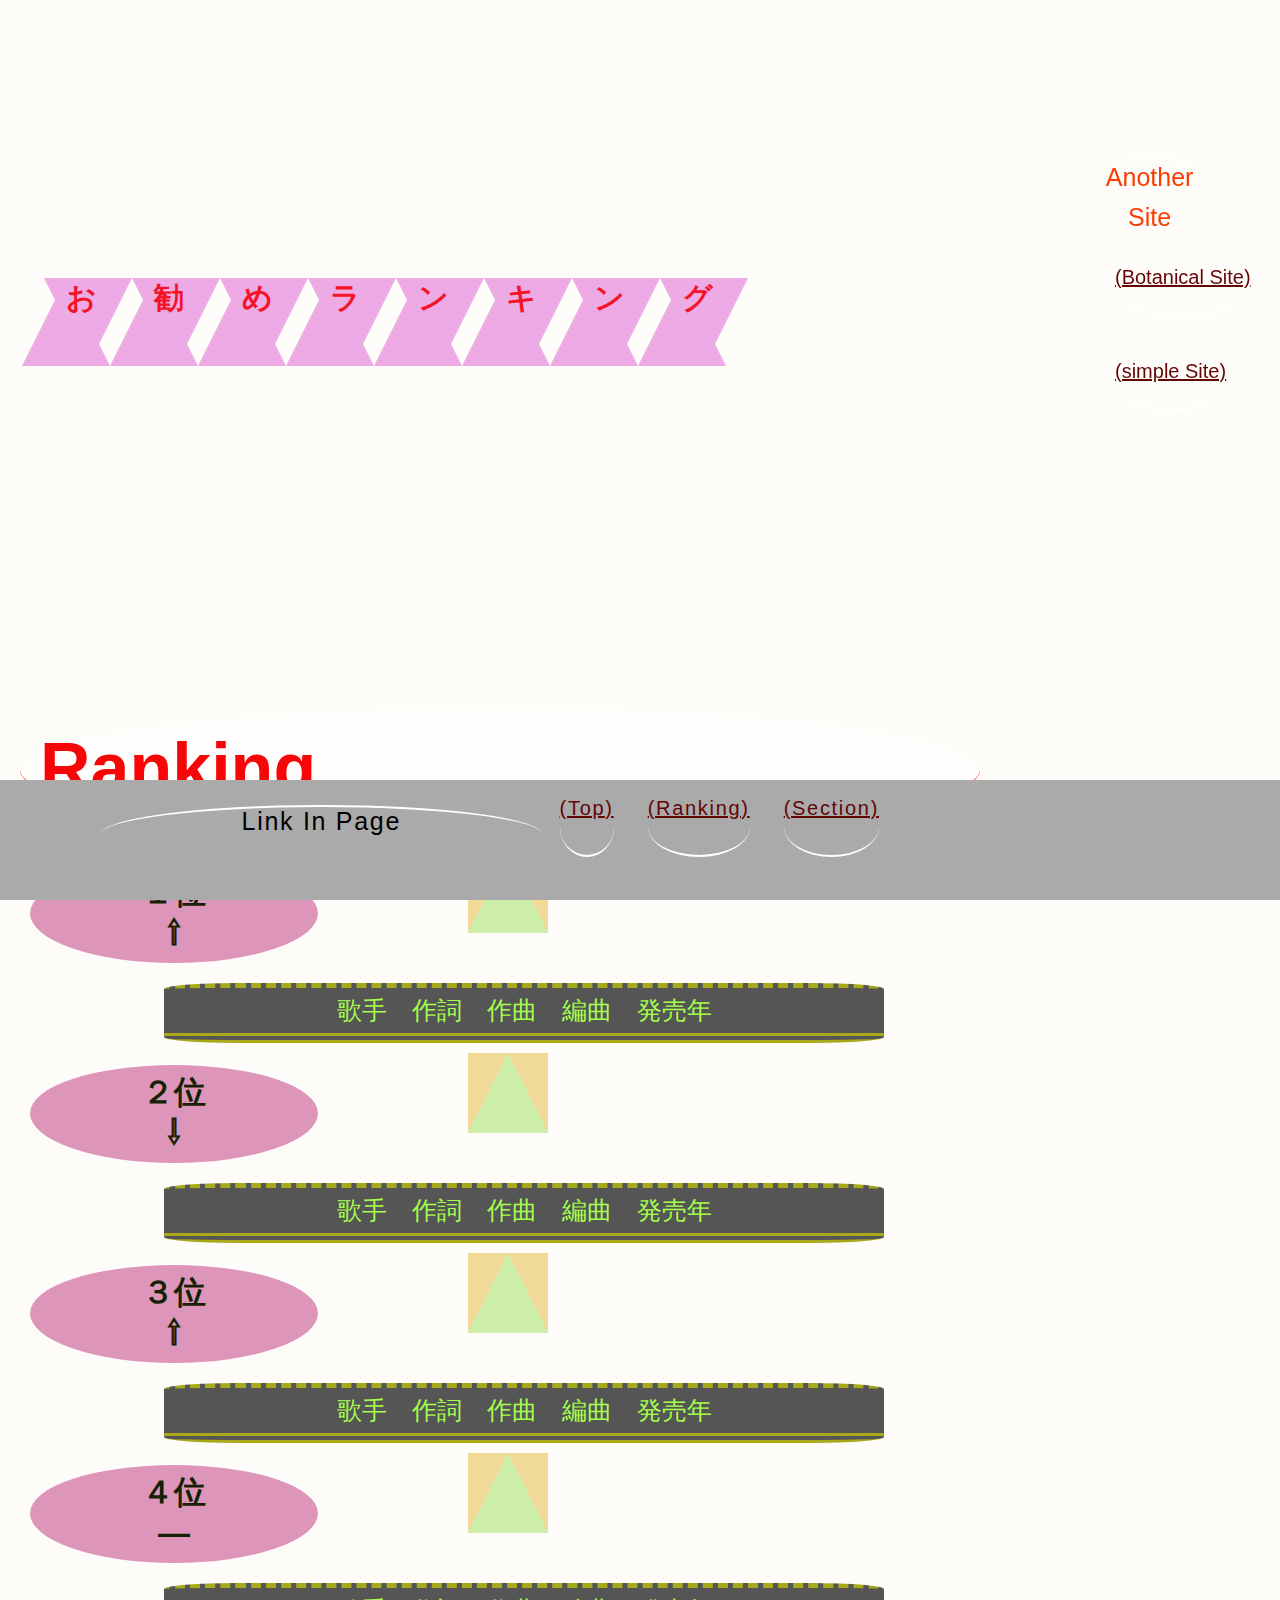
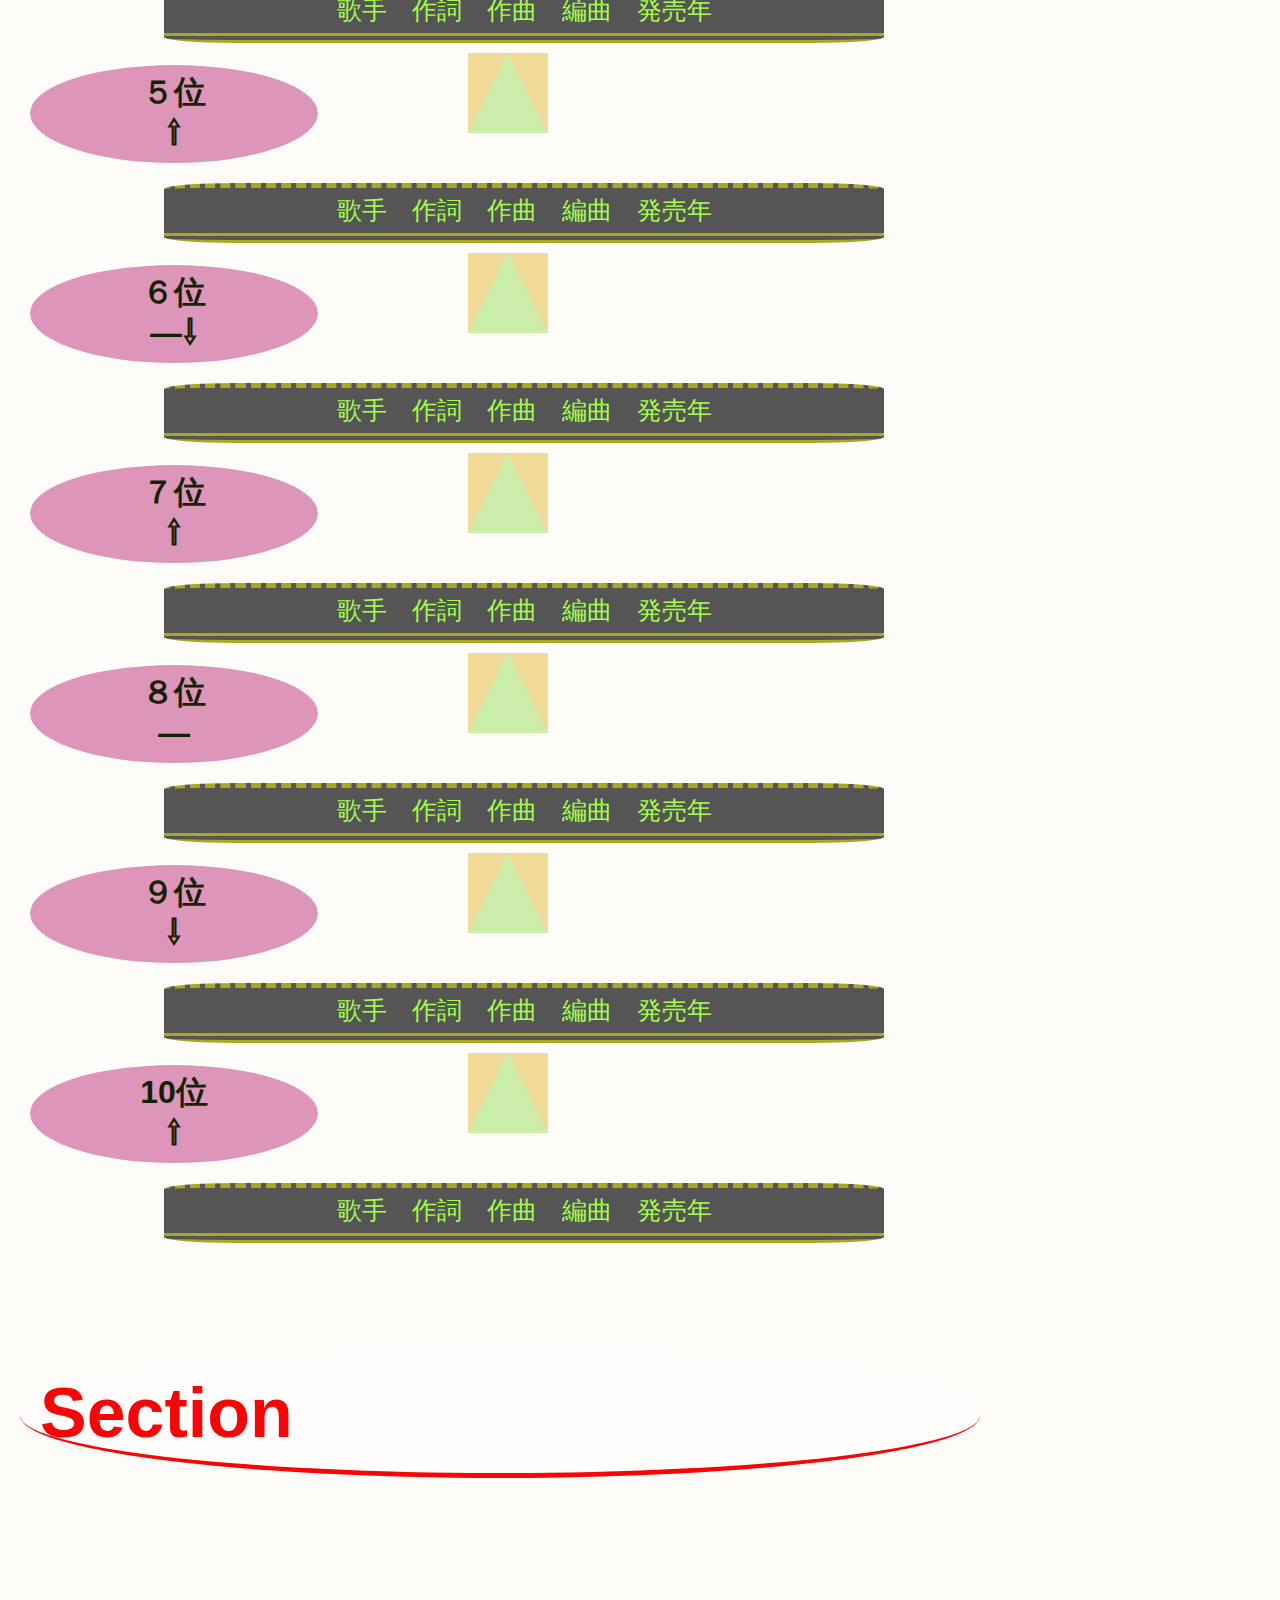
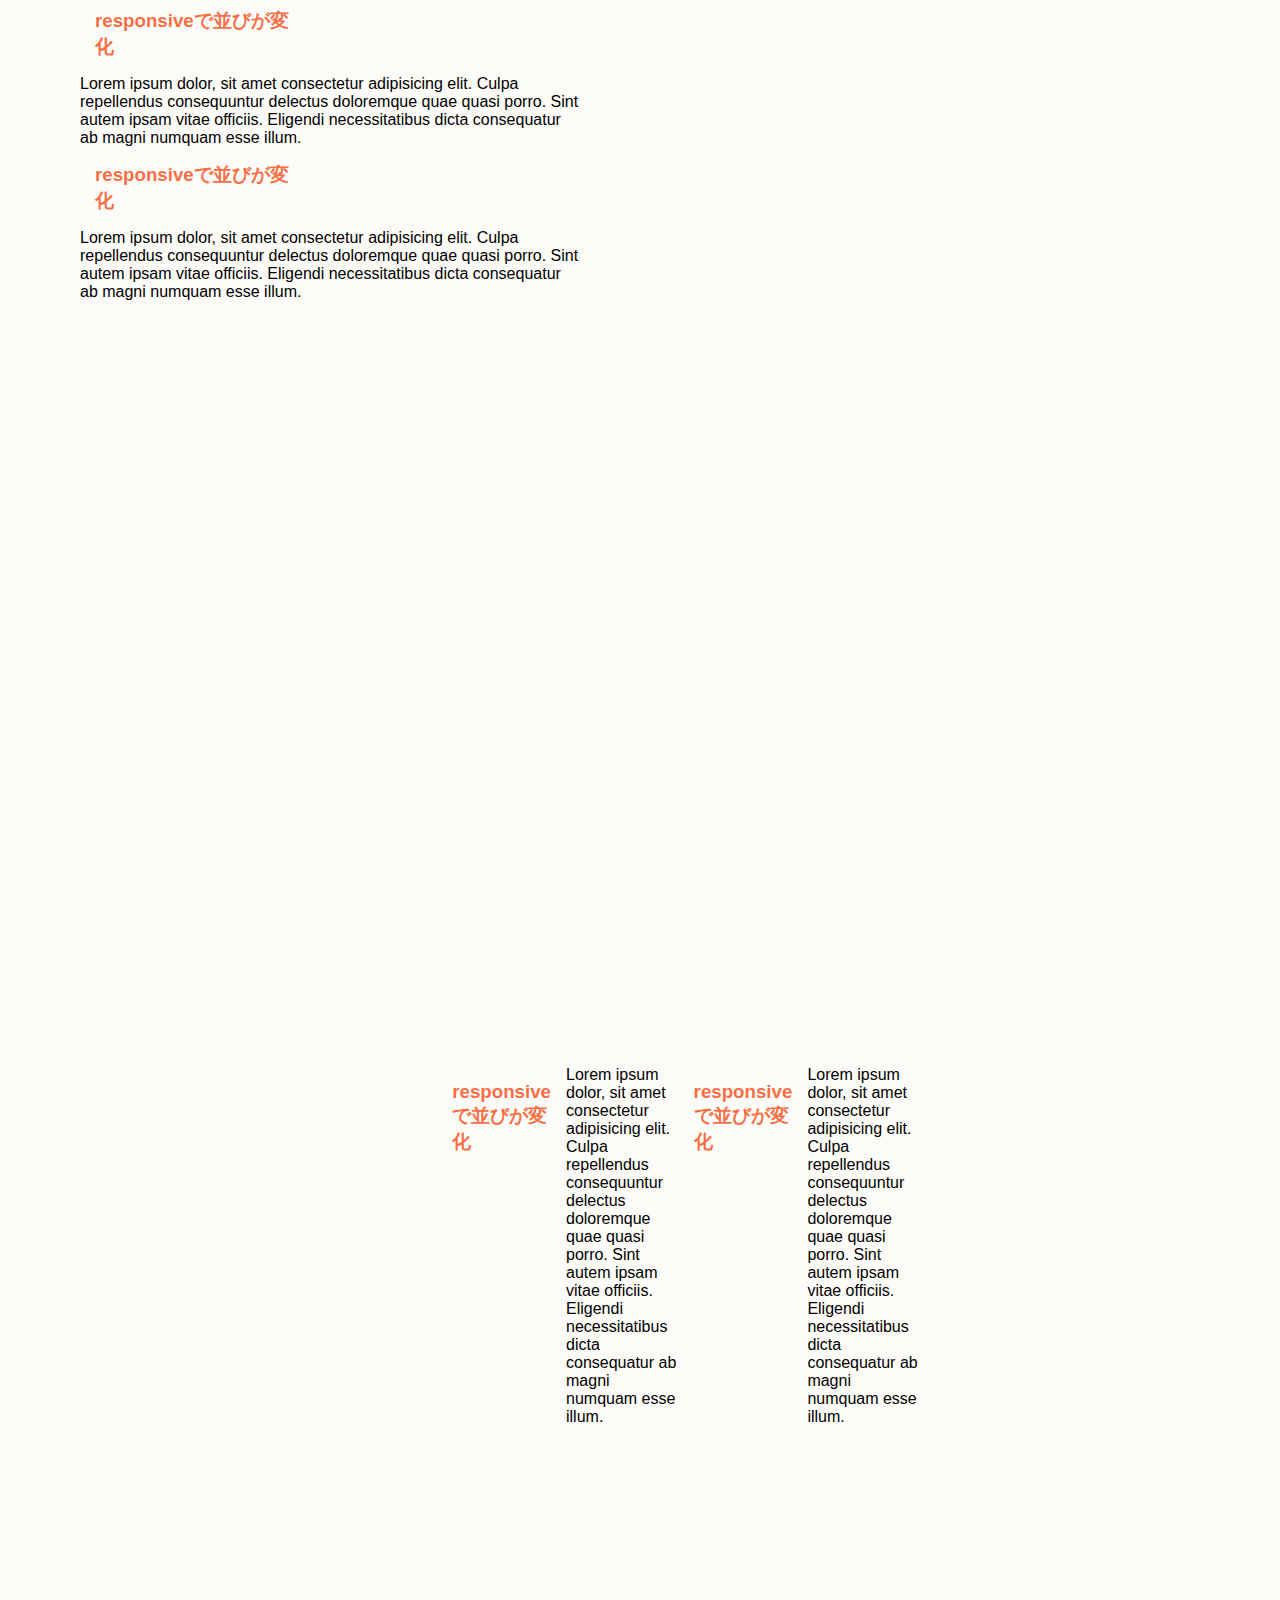
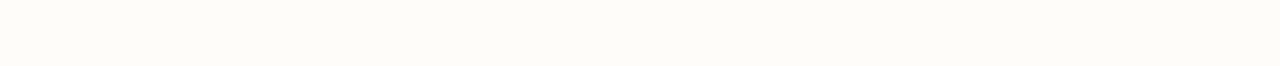
<file: index.html>
<!DOCTYPE html>
<html lang="ja">
<head>
    <meta charset="UTF-8">
    <meta name="viewport" content="width=375,user-scalable=no,shrink-to-fit=yes">
    <meta name="viewport" content="width=device-width, initial-scale=1.0">
    <title>example</title>
    <link rel="stylesheet" href="example.css">
</head>
<body background="https://cdn.pixabay.com/photo/2015/08/27/20/10/wood-background-911074__340.jpg">
    <header id="top" name="top">
    <h1><div id="star-six">お</div><div id="star-six">勧</div><div id="star-six">め</div><br><div id="star-six">ラ</div><div id="star-six">ン</div><div id="star-six">キ</div><div id="star-six">ン</div><div id="star-six">グ</div></h1>
    </header>
    <h2 id="ranking">Ranking</h2>
    <div class="page-center">
        <main class="container">
            <p class="c1"><strong>１位<br>⇧</strong></p>
            <div id="rotate" class="c2"></div>
            <p class="c3">歌手　作詞　作曲　編曲　発売年</p>
            <p class="c1"><strong>２位<br>⇩</strong></p>
            <div id="rotate" class="c2"></div>
            <p class="c3">歌手　作詞　作曲　編曲　発売年</p>
            <p class="c1"><strong>３位<br>⇧</strong></p>
            <div id="rotate" class="c2"></div>
            <p class="c3">歌手　作詞　作曲　編曲　発売年</p>
            <p class="c1"><strong>４位<br>―</strong></p>
            <div id="rotate" class="c2"></div>
            <p class="c3">歌手　作詞　作曲　編曲　発売年</p>
            <p class="c1"><strong>５位<br>⇧</strong></p>
            <div id="rotate" class="c2"></div>
            <p class="c3">歌手　作詞　作曲　編曲　発売年</p>
            <p class="c1"><strong>６位<br>―⇩</strong></p>
            <div id="rotate" class="c2"></div>
            <p class="c3">歌手　作詞　作曲　編曲　発売年</p>
            <p class="c1"><strong>７位<br>⇧</strong></p>
            <div id="rotate" class="c2"></div>
            <p class="c3">歌手　作詞　作曲　編曲　発売年</p>
            <p class="c1"><strong>８位<br>―</strong></p>
            <div id="rotate" class="c2"></div>
            <p class="c3">歌手　作詞　作曲　編曲　発売年</p>
            <p class="c1"><strong>９位<br>⇩</strong></p>
            <div id="rotate" class="c2"></div>
            <p class="c3">歌手　作詞　作曲　編曲　発売年</p>
            <p class="c1"><strong>10位<br>⇧</strong></p>
            <div id="rotate" class="c2"></div>
            <p class="c3">歌手　作詞　作曲　編曲　発売年</p>
        </main>
        <aside>
            <p>Another Site</p>
            <a href="https://excellent111.github.io/botanical_responsive/">(Botanical Site)</a>
            <a href="https://excellent111.github.io/simple/">(simple Site)</a>
        </aside>
    </div>
    <h2 id="section" name="section">Section</h2>
    <div class="container">
        <section>
            <h3>responsiveで並びが変化</h3>
            <article>Lorem ipsum dolor, sit amet consectetur adipisicing elit. Culpa repellendus consequuntur delectus doloremque quae quasi porro. Sint autem ipsam vitae officiis. Eligendi necessitatibus dicta consequatur ab magni numquam esse illum.</article>
            <h3>responsiveで並びが変化</h3>
            <article>Lorem ipsum dolor, sit amet consectetur adipisicing elit. Culpa repellendus consequuntur delectus doloremque quae quasi porro. Sint autem ipsam vitae officiis. Eligendi necessitatibus dicta consequatur ab magni numquam esse illum.</article>
        </section>
            <div class="phone"></div>
    </div>
    <div>
            <div class="phone"></div>
        <section id="section-change">
            <h3>responsiveで並びが変化</h3>
            <article>Lorem ipsum dolor, sit amet consectetur adipisicing elit. Culpa repellendus consequuntur delectus doloremque quae quasi porro. Sint autem ipsam vitae officiis. Eligendi necessitatibus dicta consequatur ab magni numquam esse illum.</article>
            <h3>responsiveで並びが変化</h3>
            <article>Lorem ipsum dolor, sit amet consectetur adipisicing elit. Culpa repellendus consequuntur delectus doloremque quae quasi porro. Sint autem ipsam vitae officiis. Eligendi necessitatibus dicta consequatur ab magni numquam esse illum.</article>
        </section>
    </div>
    <footer>
        <nav>
            <p>Link In Page</p>
            <a href="#top">(Top)</a>
            <a href="#ranking">(Ranking)</a>
            <a href="#section">(Section)</a>
        </nav>
    </footer>
</body>
</html>
</file>
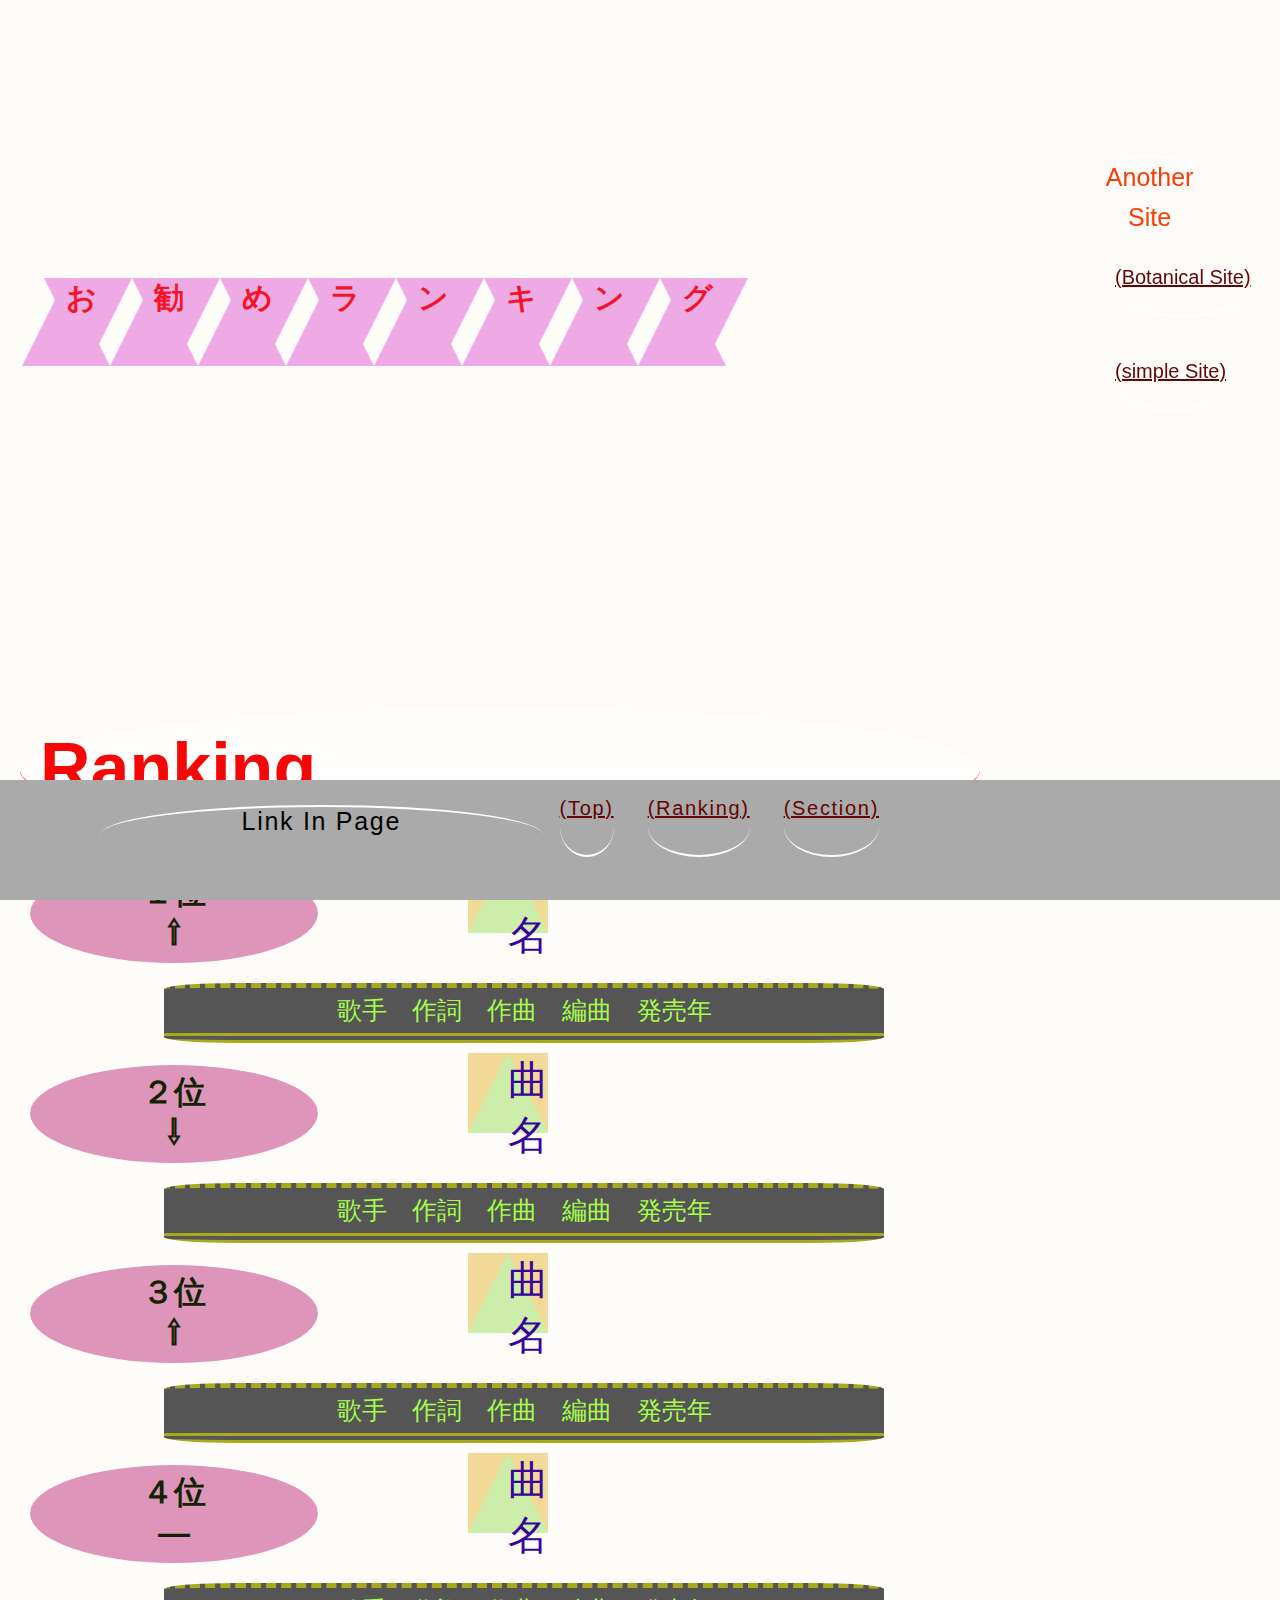
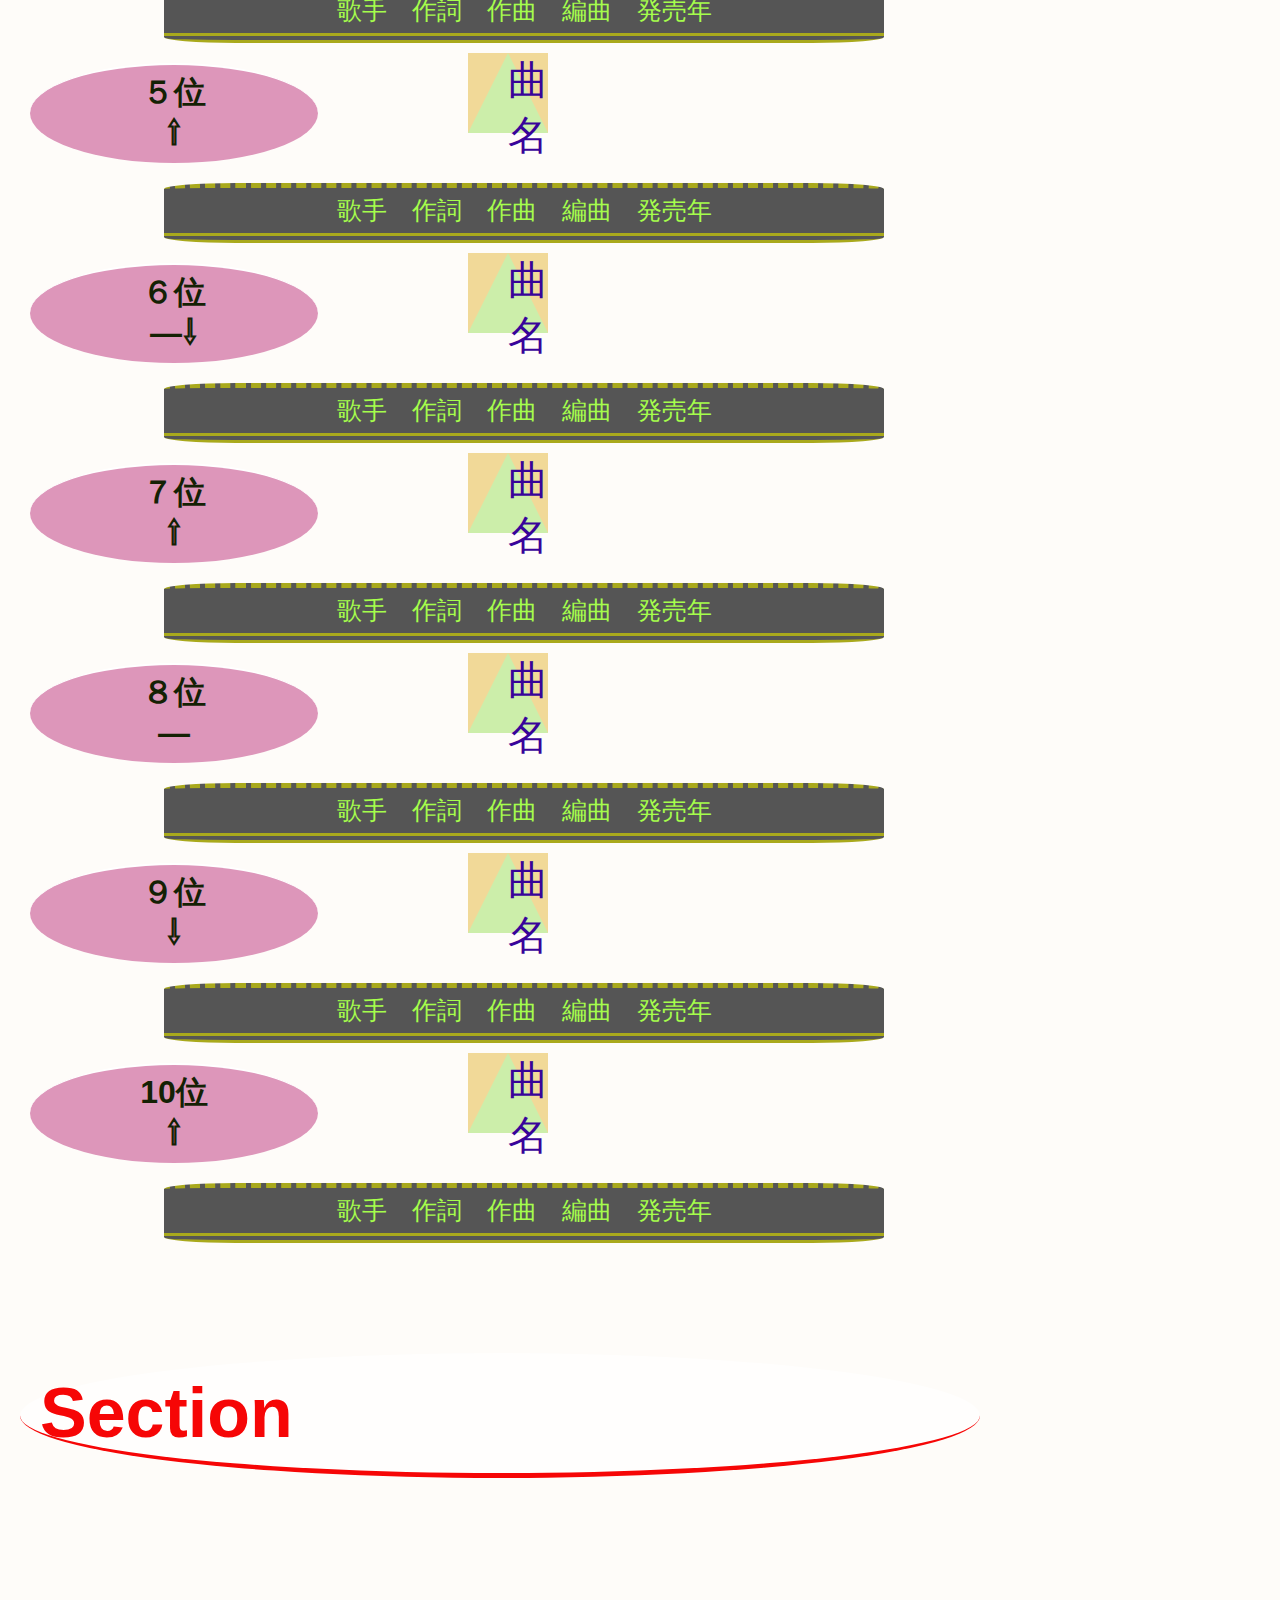
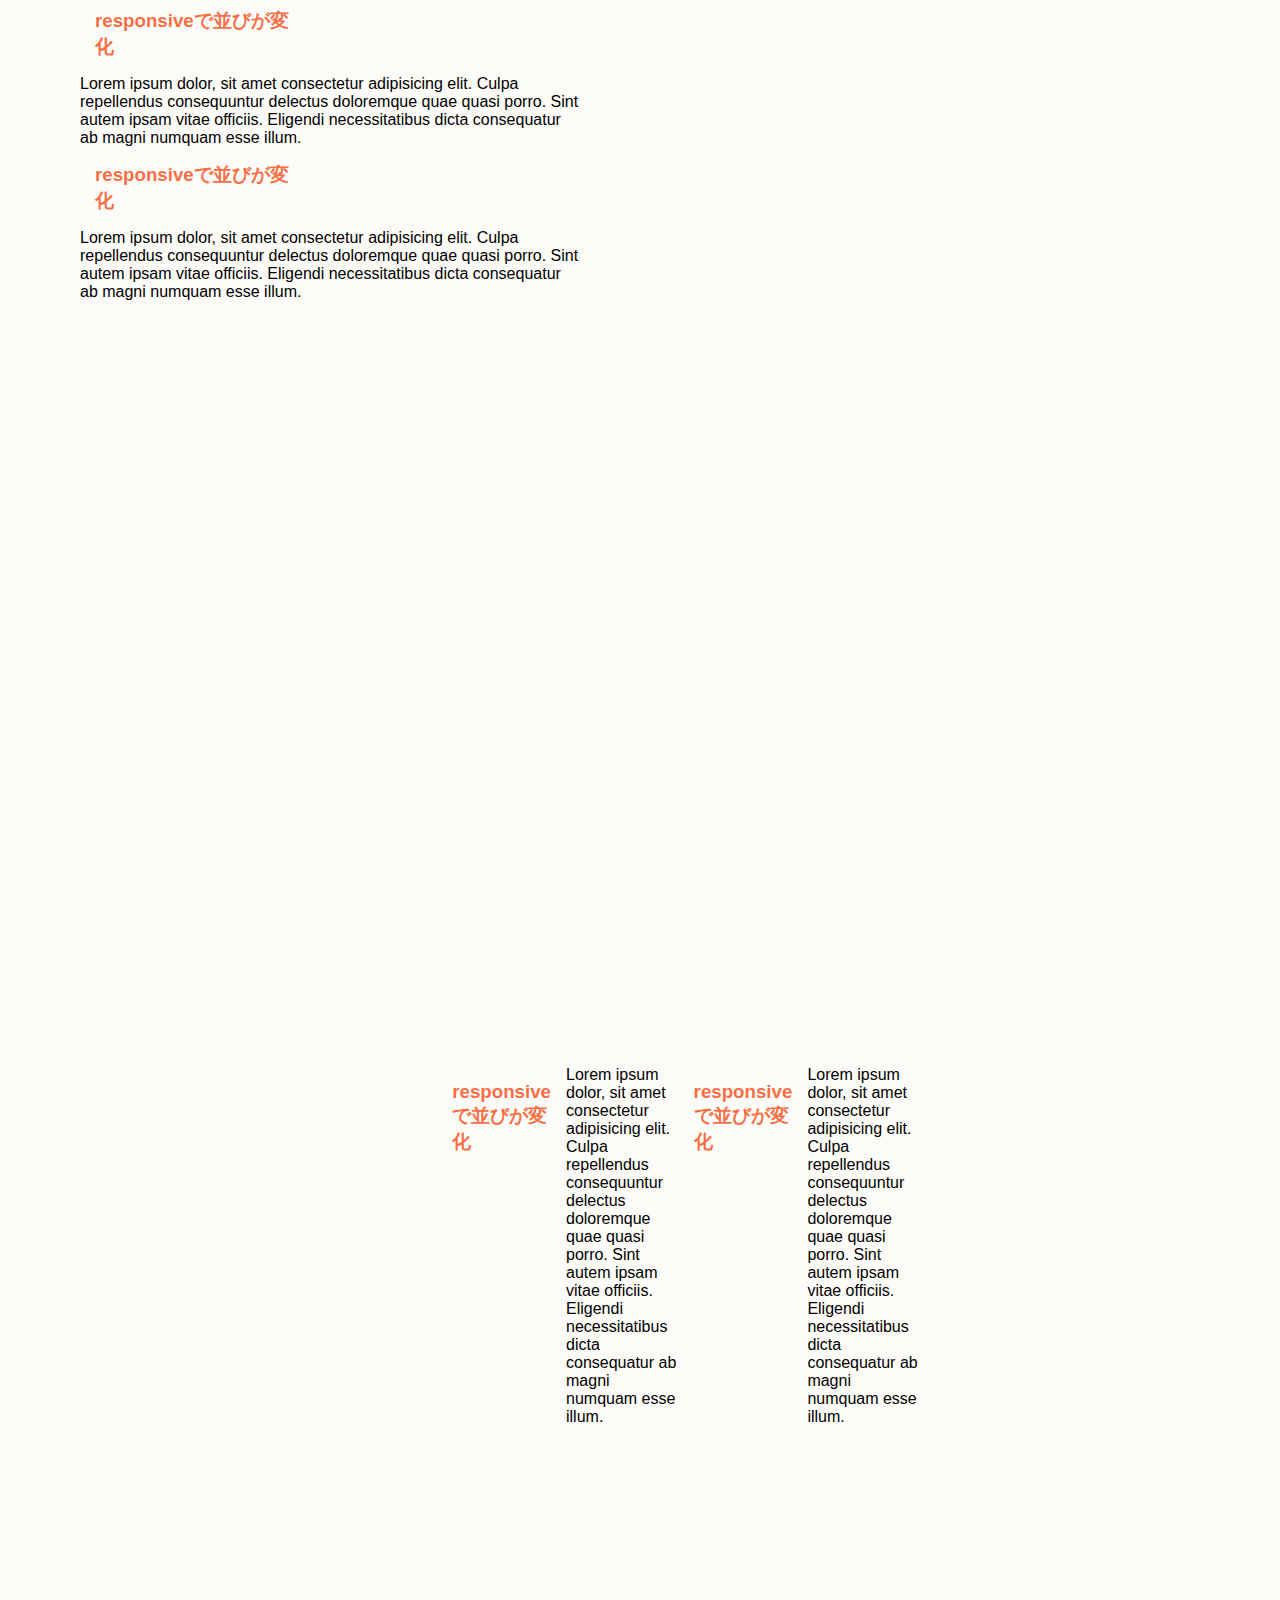
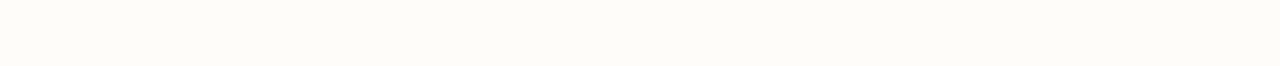
<file: example.html>
<!DOCTYPE html>
<html lang="ja">
<head>
    <meta charset="UTF-8">
    <meta name="viewport" content="width=device-width, initial-scale=1.0">
    <title>example</title>
    <link rel="stylesheet" href="example.css">
</head>
<body background="https://burst.shopifycdn.com/photos/bright-blue-sky-dotted-with-fluffy-white-clouds.jpg?width=925&format=pjpg&exif=1&iptc=1">
    <header id="top" name="top">
    <h1><div id="star-six">お</div><div id="star-six">勧</div><div id="star-six">め</div><br><div id="star-six">ラ</div><div id="star-six">ン</div><div id="star-six">キ</div><div id="star-six">ン</div><div id="star-six">グ</div></h1>
    </header>
    <h2 id="ranking">Ranking</h2>
    <div class="page-center">
        <main class="container">
            <p class="c1"><strong>１位<br>⇧</strong></p>
            <div id="rotate" class="c2">曲名</div>
            <p class="c3">歌手　作詞　作曲　編曲　発売年</p>
            <p class="c1"><strong>２位<br>⇩</strong></p>
            <div id="rotate" class="c2">曲名</div>
            <p class="c3">歌手　作詞　作曲　編曲　発売年</p>
            <p class="c1"><strong>３位<br>⇧</strong></p>
            <div id="rotate" class="c2">曲名</div>
            <p class="c3">歌手　作詞　作曲　編曲　発売年</p>
            <p class="c1"><strong>４位<br>―</strong></p>
            <div id="rotate" class="c2">曲名</div>
            <p class="c3">歌手　作詞　作曲　編曲　発売年</p>
            <p class="c1"><strong>５位<br>⇧</strong></p>
            <div id="rotate" class="c2">曲名</div>
            <p class="c3">歌手　作詞　作曲　編曲　発売年</p>
            <p class="c1"><strong>６位<br>―⇩</strong></p>
            <div id="rotate" class="c2">曲名</div>
            <p class="c3">歌手　作詞　作曲　編曲　発売年</p>
            <p class="c1"><strong>７位<br>⇧</strong></p>
            <div id="rotate" class="c2">曲名</div>
            <p class="c3">歌手　作詞　作曲　編曲　発売年</p>
            <p class="c1"><strong>８位<br>―</strong></p>
            <div id="rotate" class="c2">曲名</div>
            <p class="c3">歌手　作詞　作曲　編曲　発売年</p>
            <p class="c1"><strong>９位<br>⇩</strong></p>
            <div id="rotate" class="c2">曲名</div>
            <p class="c3">歌手　作詞　作曲　編曲　発売年</p>
            <p class="c1"><strong>10位<br>⇧</strong></p>
            <div id="rotate" class="c2">曲名</div>
            <p class="c3">歌手　作詞　作曲　編曲　発売年</p>
        </main>
        <aside>
            <p>Another Site</p>
            <a href="https://excellent111.github.io/botanical_responsive/">(Botanical Site)</a>
            <a href="https://excellent111.github.io/simple/">(simple Site)</a>
        </aside>
    </div>
    <h2 id="section" name="section">Section</h2>
    <div class="container">
        <section>
            <h3>responsiveで並びが変化</h3>
            <article>Lorem ipsum dolor, sit amet consectetur adipisicing elit. Culpa repellendus consequuntur delectus doloremque quae quasi porro. Sint autem ipsam vitae officiis. Eligendi necessitatibus dicta consequatur ab magni numquam esse illum.</article>
            <h3>responsiveで並びが変化</h3>
            <article>Lorem ipsum dolor, sit amet consectetur adipisicing elit. Culpa repellendus consequuntur delectus doloremque quae quasi porro. Sint autem ipsam vitae officiis. Eligendi necessitatibus dicta consequatur ab magni numquam esse illum.</article>
        </section>
            <div class="phone"></div>
    </div>
    <div>
            <div class="phone"></div>
        <section id="section-change">
            <h3>responsiveで並びが変化</h3>
            <article>Lorem ipsum dolor, sit amet consectetur adipisicing elit. Culpa repellendus consequuntur delectus doloremque quae quasi porro. Sint autem ipsam vitae officiis. Eligendi necessitatibus dicta consequatur ab magni numquam esse illum.</article>
            <h3>responsiveで並びが変化</h3>
            <article>Lorem ipsum dolor, sit amet consectetur adipisicing elit. Culpa repellendus consequuntur delectus doloremque quae quasi porro. Sint autem ipsam vitae officiis. Eligendi necessitatibus dicta consequatur ab magni numquam esse illum.</article>
        </section>
    </div>
    <footer>
        <nav>
            <p>Link In Page</p>
            <a href="#top">(Top)</a>
            <a href="#ranking">(Ranking)</a>
            <a href="#section">(Section)</a>
        </nav>
    </footer>
</body>
</html>
</file>
<file: example.css>
@charset 'utf-8';

* {
    box-sizing: border-box;
}
body {
    margin: 0;
    padding: 0;
    width: 1000px;
    background-color: #fcf9f170;
    font-family: 'Segoe UI', Tahoma, Geneva, Verdana, sans-serif;
    z-index: -10;
}

header {
    width: 100%;
    margin: 0;
    padding: 0;
    background: url("https://cdn.pixabay.com/photo/2015/05/15/14/21/architecture-768432__340.jpg");
}

main {
    margin: 0;
    padding: 0;
    margin-left: 20px;
    margin-right: 20px;
    display: flex;
}
aside {
    display: flex;
    background: url("https://cdn.pixabay.com/photo/2017/10/25/21/39/gold-2889424_960_720.jpg");
    color: #fa3d04;
    font-size: 16px;
    justify-content: space-evenly;
    z-index: 10;
}

div, nav {
    display: flex;
}

nav {
    padding-left: 100px;
    padding-bottom: 10px;
    width: 70%;
    justify-content: space-between;
}

.container {
    margin-bottom: 80px;
    -webkit-flex-flow: row wrap;
    flex-flow: row wrap;
    display: flex;
}

.c1 {
    width: 200px;
    background-color: rgb(221, 150, 186);
    color: #142104;
    text-align: center;
    border-radius: 80%;
}

.c2 {
    width: 40px;
    height: 40px;
    color: #38039a;
    font-size: 40px;
    background-color: rgba(222, 165, 7, 0.4);
}

.c3 {
    background-color: #555555;
    border-top: 5px dashed rgb(169, 169, 28);
    border-bottom: 10px double rgb(169, 169, 28);
    border-radius: 10%;
    color: #a5fd4c;
}

strong {
    font-size: 32px;
}

.c1, .c2, .c3 {
    display: block;
    padding: 6px;
    margin: 10px;
  }

h1 {
    display: flex;
    margin-top: 0;
    width: 300px;
    font-size: 30px;
    padding-top: 300px;
    padding-bottom: 300px;
    text-align: center;
    color: #818181;
    font-family: Arial, Helvetica, sans-serif;
    text-transform: capitalize;
}

h2 {
    font-size: 70px;
    margin: 20px;
    padding: 20px;
    background: rgba(255, 255, 255, 0.582);
    border-bottom: 5px solid  #f60606;
    color: #f60606;
    border-radius: 50%;
}

h3 {
    margin: 15px;
    width: 300px;
    color: #fa3d04c0;
}

a {
    border-bottom: 2px solid #ffffff;
    font-size: 20px;
    color: #630505;
    height: 60px;
    border-radius: 50%;
    margin: 17px;
    display: inline-block;
}

p {
    text-transform: capitalize;
    font-size: 25px;
    text-align: center;
    height: 60px;
    border-top: 2px solid #ffffff;
    border-radius: 50%;
}

section {
    padding: 15px 0 160px 0;
    width: 50%;
    margin: 80px;
}

#section-change {
    display: flex;
}
.phone {
    width: 37%;
    height: 350px;
    background-image: url("https://cdn.pixabay.com/photo/2016/02/07/14/45/smartphone-1184883_960_720.png");
}

article {
    widows: 500px;;
}

footer {
    font-size: 13px;
    letter-spacing: 1.7px;
    width: 100%;
    background-color: #aaaaaa;
    position: fixed;
    bottom: 0;
    left: 0;
    z-index: 100;
}
@media (max-width: 600px) {
    #star-six {
        background-color: #cceeaa;
        color: #d45151;
        font-weight: bolder;
        padding: 20px;
        transition-duration: 1s;  
    }

    h1 {
        width: 80%;
    }
    
    .page-center {
        display: block;
    }

    .c1 {
        width: 20%;
        height: 100px;
        margin-right: 150px;
    }
    
    .c2 {
        width: 25%;
        font-size: 30px;
        margin-right: auto;
    }

    .c3 {
        width: 65%;
        margin-right: 25%;
        margin-left: auto;
    }
}

@media (min-width: 600px) {
    #star-six {
        background-color: #cceeaa;
        font-weight: bolder;
        padding: 20px;
        transition-duration: 2s;
    }
    .c1 {
      width: 30%;
    }

    .c2 {
    width: 65%;
    margin-left: 100px;
    }
  
    .c3 {
      width: 100%;
    }

    aside-p, aside-a {
        font-size: 18px;
    }

    .page-center {
        display: block;
    }

    aside {
        position: fixed;
        bottom: 62px;
        right: 0px;
        width: 450px;
        height: 150px;
        padding: 10px;
        text-align: left;
    }
}
  
  
@media (min-width: 1111px) {
    header{
    width: 100%;
    }

    #star-six {
        background-color: #cceeaa;
        color: #d45151;
        font-weight: bolder;
        padding: 20px;
        transition-duration: 2s;
    }

    .c1 {
        width: 30%;
        height: 100px;
        margin-right: 150px;
    }

    .c2 {
        width: 40%;
        margin-right: auto;
    }

    .c3 {
        width: 75%;
        margin-left: auto;
        margin-right: 10%;
    }

    .page-center {
        display: flex;
    }

    p{
        width: 60%;
    }

    aside {
        position: fixed;
        top: 120px;
        right: 0px;
        width: 15%;
        height: 100vw;
        display: block;
        padding: 10px;
        text-align: left;
        line-height: 40px;
    }

    h3 {
        width: 40%;
    }

    article {
        width: auto;
    }
}

#rotate {
    margin: 0;
    padding: 0;
    width: 40px;
    height: 40px;
    border-left: 40px solid transparent;
    border-right: 40px solid transparent;
    border-bottom: 80px solid #cceeaa;
    transform: rotateZ(360deg) ;
    transition: 2s;
}

#rotate:hover {
    margin: 0;
    padding: 0;
    width: 0px;
    height: 0px;
    border-left: 40px solid transparent;
    border-right: 40px solid transparent;
    border-bottom: 80px solid #cceeaa;
    transform: rotateX(360deg) ;
}

#star-six {
    margin: 0;
    padding: 0;
    width: 0;
    height: 0;
    background: none;    
    color: #f51427;
    border-left: 44px solid transparent;
    border-right: 44px solid transparent;
    border-bottom: 88px solid #eeaae5;
    position: relative;
    z-index: 5;
    top: -22px;
    left: 22px;
}

#star-six:before{
    margin: 0;
    padding: 0;
    width: 0;
    height: 0;
    border-left: 44px solid transparent;
    border-right: 44px solid transparent;
    border-top: 88px solid #eeaae5;
    position: absolute;
    content: "";
    left: -22px;
    z-index: -1;
    }
</file>
